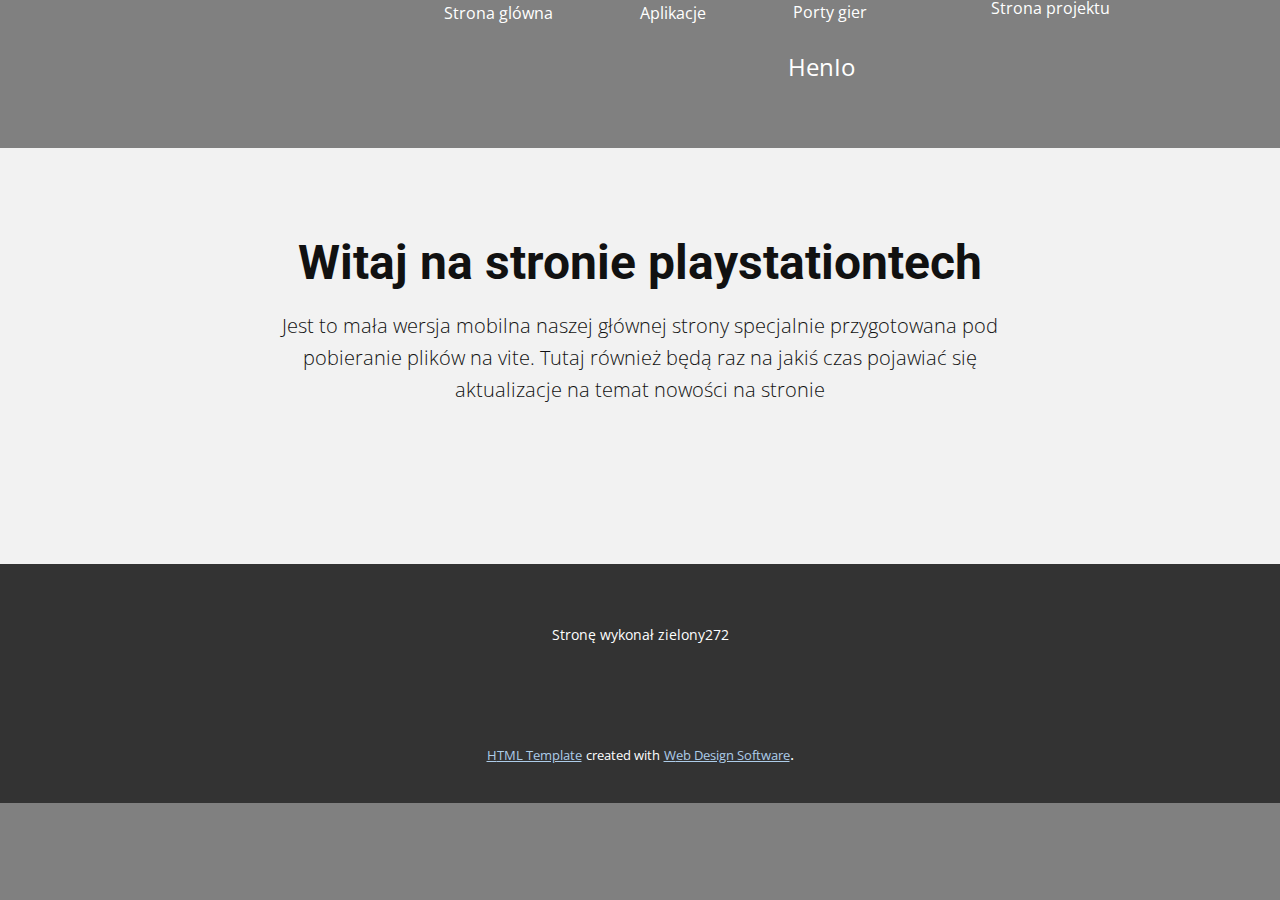
<file: index.html>
<!DOCTYPE html>
<html style="font-size: 16px;">
  <head>
    <meta name="viewport" content="width=device-width, initial-scale=1.0">
    <meta charset="utf-8">
    <meta name="keywords" content="Witaj na stronie playstationtech">
    <meta name="description" content="">
    <title>Strona Główna</title>
    <link rel="stylesheet" href="nicepage.css" media="screen">
<link rel="stylesheet" href="Strona-Główna.css" media="screen">
    <script class="u-script" type="text/javascript" src="jquery.js" defer=""></script>
    <script class="u-script" type="text/javascript" src="nicepage.js" defer=""></script>
    <meta name="generator" content="Nicepage 4.12.21, nicepage.com">
    <link id="u-theme-google-font" rel="stylesheet" href="https://fonts.googleapis.com/css?family=Roboto:100,100i,300,300i,400,400i,500,500i,700,700i,900,900i|Open+Sans:300,300i,400,400i,500,500i,600,600i,700,700i,800,800i">
    
    
    <script type="application/ld+json">{
		"@context": "http://schema.org",
		"@type": "Organization",
		"name": ""
}</script>
    <meta name="theme-color" content="#478ac9">
    <meta property="og:title" content="Strona Główna">
    <meta property="og:type" content="website">
  </head>
  <body data-home-page="Strona-Główna.html" data-home-page-title="Strona Główna" class="u-body u-grey-50 u-xl-mode"><header class="u-clearfix u-header u-valign-middle-lg u-valign-middle-xl u-header" id="sec-e09e"><a href="Porty-gier.html" data-page-id="592324724" class="u-border-1 u-border-active-palette-2-base u-border-hover-palette-1-base u-btn u-button-style u-none u-btn-1"> Porty gier<br>
      </a><a href="Aplikacje.html" data-page-id="1352027832" class="u-border-1 u-border-active-palette-2-base u-border-hover-palette-1-base u-btn u-button-style u-none u-btn-2">Aplikacje</a><a href="Strona-Główna.html" data-page-id="224868373" class="u-border-1 u-border-active-palette-2-base u-border-hover-palette-1-base u-btn u-button-style u-none u-btn-3">Strona glówna</a><a href="https://github.com/zielony272/Ps-Tech-Store/releases" class="u-border-1 u-border-active-palette-2-base u-border-hover-palette-1-base u-btn u-button-style u-none u-btn-4">Strona projektu<br>
      </a><a href="https://deploy.psp2.dev/" class="u-border-1 u-border-active-palette-2-base u-border-hover-palette-1-base u-btn u-button-style u-none u-btn-5"> HenIo<br>
      </a></header>
    <section class="u-align-center u-clearfix u-grey-5 u-section-1" id="sec-715d">
      <div class="u-clearfix u-sheet u-sheet-1">
        <h1 class="u-text u-text-default u-text-1">Witaj na stronie playstationtech</h1>
        <p class="u-text u-text-2">Jest to mała wersja mobilna naszej głównej strony specjalnie przygotowana pod pobieranie plików na vite. Tutaj również będą raz na jakiś czas pojawiać się aktualizacje na temat nowości na stronie</p>
      </div>
    </section>
    
    
    <footer class="u-align-center u-clearfix u-footer u-grey-80 u-footer" id="sec-7a46"><div class="u-clearfix u-sheet u-valign-middle-lg u-valign-middle-xl u-sheet-1">
        <p class="u-small-text u-text u-text-variant u-text-1">Stronę wykonał zielony272</p>
      </div></footer>
    <section class="u-backlink u-clearfix u-grey-80">
      <a class="u-link" href="https://nicepage.com/html-templates" target="_blank">
        <span>HTML Template</span>
      </a>
      <p class="u-text">
        <span>created with</span>
      </p>
      <a class="u-link" href="" target="_blank">
        <span>Web Design Software</span>
      </a>. 
    </section>
  </body>
</html>
</file>
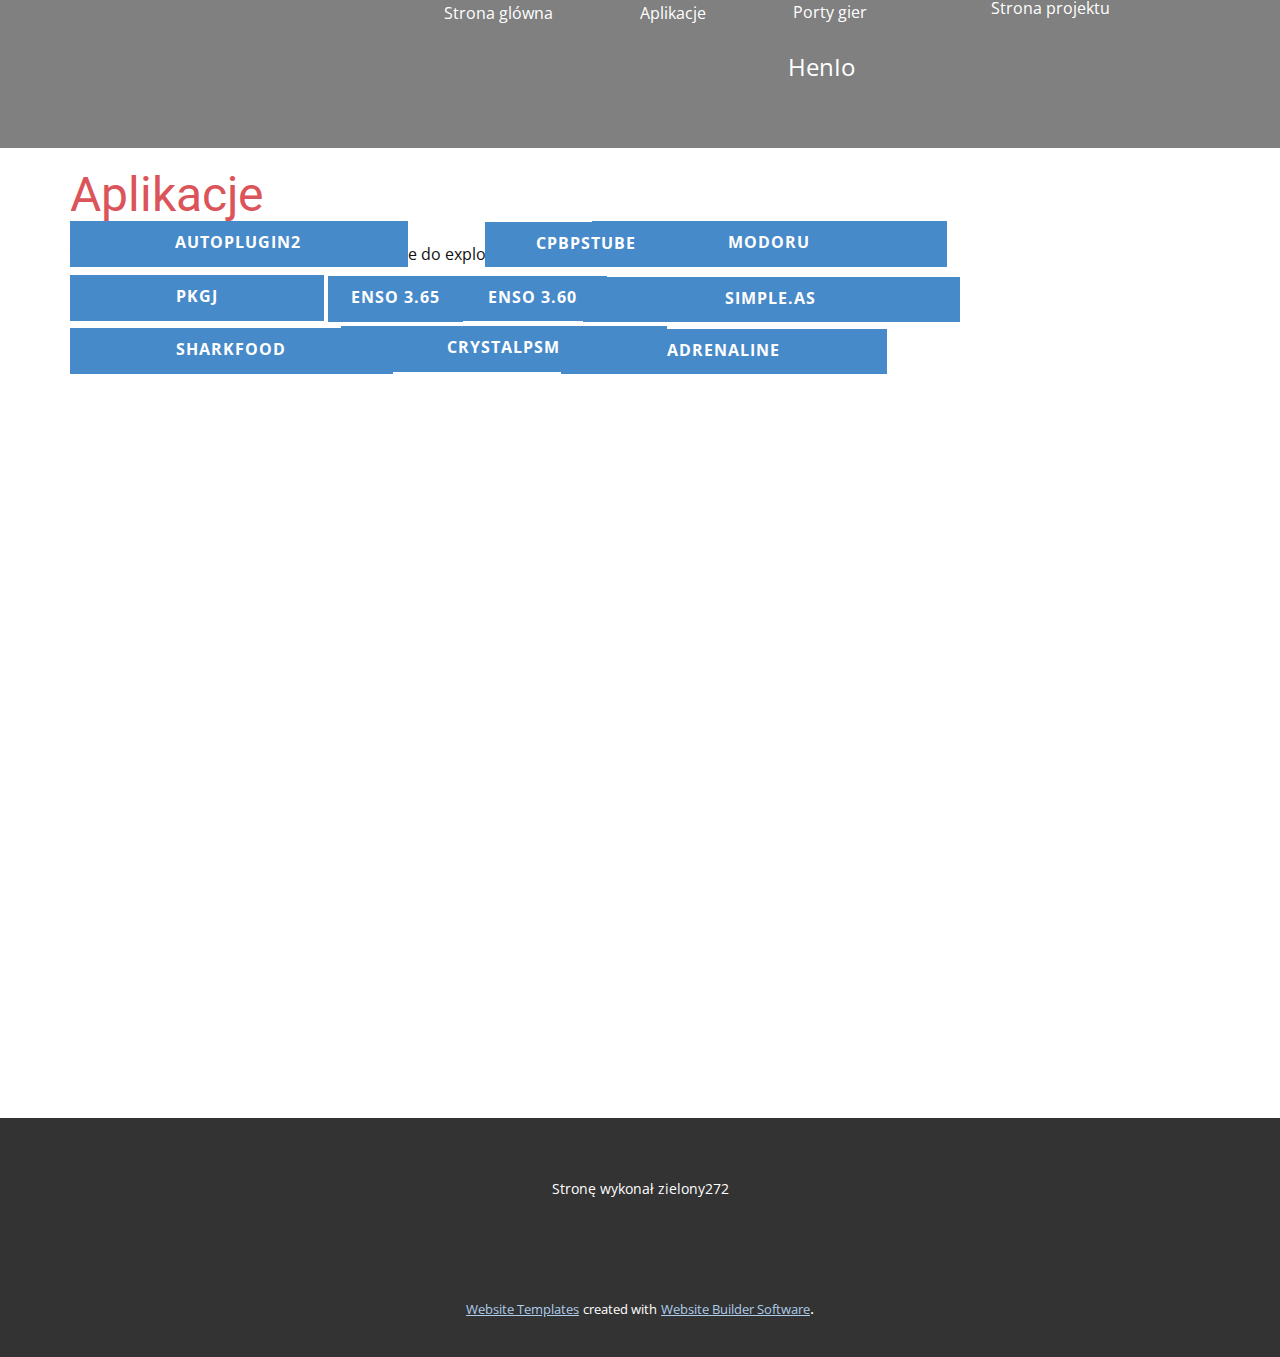
<file: Aplikacje.html>
<!DOCTYPE html>
<html style="font-size: 16px;">
  <head>
    <meta name="viewport" content="width=device-width, initial-scale=1.0">
    <meta charset="utf-8">
    <meta name="keywords" content="Aplikacje​">
    <meta name="description" content="">
    <title>Aplikacje</title>
    <link rel="stylesheet" href="nicepage.css" media="screen">
<link rel="stylesheet" href="Aplikacje.css" media="screen">
    <script class="u-script" type="text/javascript" src="jquery.js" defer=""></script>
    <script class="u-script" type="text/javascript" src="nicepage.js" defer=""></script>
    <meta name="generator" content="Nicepage 4.12.21, nicepage.com">
    <link id="u-theme-google-font" rel="stylesheet" href="https://fonts.googleapis.com/css?family=Roboto:100,100i,300,300i,400,400i,500,500i,700,700i,900,900i|Open+Sans:300,300i,400,400i,500,500i,600,600i,700,700i,800,800i">
    
    
    <script type="application/ld+json">{
		"@context": "http://schema.org",
		"@type": "Organization",
		"name": ""
}</script>
    <meta name="theme-color" content="#478ac9">
    <meta property="og:title" content="Aplikacje">
    <meta property="og:type" content="website">
  </head>
  <body class="u-body u-grey-50 u-xl-mode"><header class="u-clearfix u-header u-valign-middle-lg u-valign-middle-xl u-header" id="sec-e09e"><a href="Porty-gier.html" data-page-id="592324724" class="u-border-1 u-border-active-palette-2-base u-border-hover-palette-1-base u-btn u-button-style u-none u-btn-1"> Porty gier<br>
      </a><a href="Aplikacje.html" data-page-id="1352027832" class="u-border-1 u-border-active-palette-2-base u-border-hover-palette-1-base u-btn u-button-style u-none u-btn-2">Aplikacje</a><a href="Strona-Główna.html" data-page-id="224868373" class="u-border-1 u-border-active-palette-2-base u-border-hover-palette-1-base u-btn u-button-style u-none u-btn-3">Strona glówna</a><a href="https://github.com/zielony272/Ps-Tech-Store/releases" class="u-border-1 u-border-active-palette-2-base u-border-hover-palette-1-base u-btn u-button-style u-none u-btn-4">Strona projektu<br>
      </a><a href="https://deploy.psp2.dev/" class="u-border-1 u-border-active-palette-2-base u-border-hover-palette-1-base u-btn u-button-style u-none u-btn-5"> HenIo<br>
      </a></header>
    <section class="u-clearfix u-white u-section-1" id="sec-464b">
      <div class="u-clearfix u-sheet u-sheet-1">
        <h1 class="u-text u-text-default u-text-palette-2-base u-text-1">Aplikacje </h1>
        <p class="u-text u-text-default u-text-2">Tutaj znajdziesz wszystkie niezbędne aplikacje do exploitowania vity.</p>
        <a href="https://github.com/zielony272/opliki/blob/main/modoru.vpk?raw=true" class="u-btn u-button-style u-hover-palette-1-dark-1 u-palette-1-base u-btn-1">Modoru</a>
        <a href="https://github.com/zielony272/opliki/blob/main/youtube.vpk?raw=true" class="u-btn u-button-style u-hover-palette-1-dark-1 u-palette-1-base u-btn-2">cpbpstube</a>
        <a href="https://github.com/zielony272/opliki/blob/main/AutoPlugin2.vpk?raw=true" class="u-btn u-button-style u-hover-palette-1-dark-1 u-palette-1-base u-btn-3">Autoplugin2</a>
        <a href="https://github.com/zielony272/opliki/blob/main/pkgj055.vpk?raw=true" class="u-btn u-button-style u-hover-palette-1-dark-1 u-palette-1-base u-btn-4">pkgj</a>
        <a href="https://github.com/zielony272/opliki/blob/main/enso360.vpk?raw=true" class="u-btn u-button-style u-hover-palette-1-dark-1 u-palette-1-base u-btn-5">enso 3.60</a>
        <a href="https://github.com/zielony272/opliki/blob/main/enso365.vpk?raw=true" class="u-btn u-button-style u-hover-palette-1-dark-1 u-palette-1-base u-btn-6">enso 3.65</a>
        <a href="https://github.com/zielony272/opliki/blob/main/SAS.vpk?raw=true" class="u-btn u-button-style u-hover-palette-1-dark-1 u-palette-1-base u-btn-7">simple.as</a>
        <a href="https://github.com/zielony272/opliki/blob/main/CrystalPSM.vpk?raw=true" class="u-btn u-button-style u-hover-palette-1-dark-1 u-palette-1-base u-btn-8">crystalpsm</a>
        <a href="https://github.com/zielony272/opliki/blob/main/ShaRKF00D.vpk?raw=true" class="u-btn u-button-style u-hover-palette-1-dark-1 u-palette-1-base u-btn-9">sharkfood</a>
        <a href="https://github.com/zielony272/opliki/blob/main/Adrenaline.vpk?raw=true" class="u-btn u-button-style u-hover-palette-1-dark-1 u-palette-1-base u-btn-10">adrenaline</a>
      </div>
    </section>
    
    
    <footer class="u-align-center u-clearfix u-footer u-grey-80 u-footer" id="sec-7a46"><div class="u-clearfix u-sheet u-valign-middle-lg u-valign-middle-xl u-sheet-1">
        <p class="u-small-text u-text u-text-variant u-text-1">Stronę wykonał zielony272</p>
      </div></footer>
    <section class="u-backlink u-clearfix u-grey-80">
      <a class="u-link" href="https://nicepage.com/website-templates" target="_blank">
        <span>Website Templates</span>
      </a>
      <p class="u-text">
        <span>created with</span>
      </p>
      <a class="u-link" href="" target="_blank">
        <span>Website Builder Software</span>
      </a>. 
    </section>
  </body>
</html>
</file>
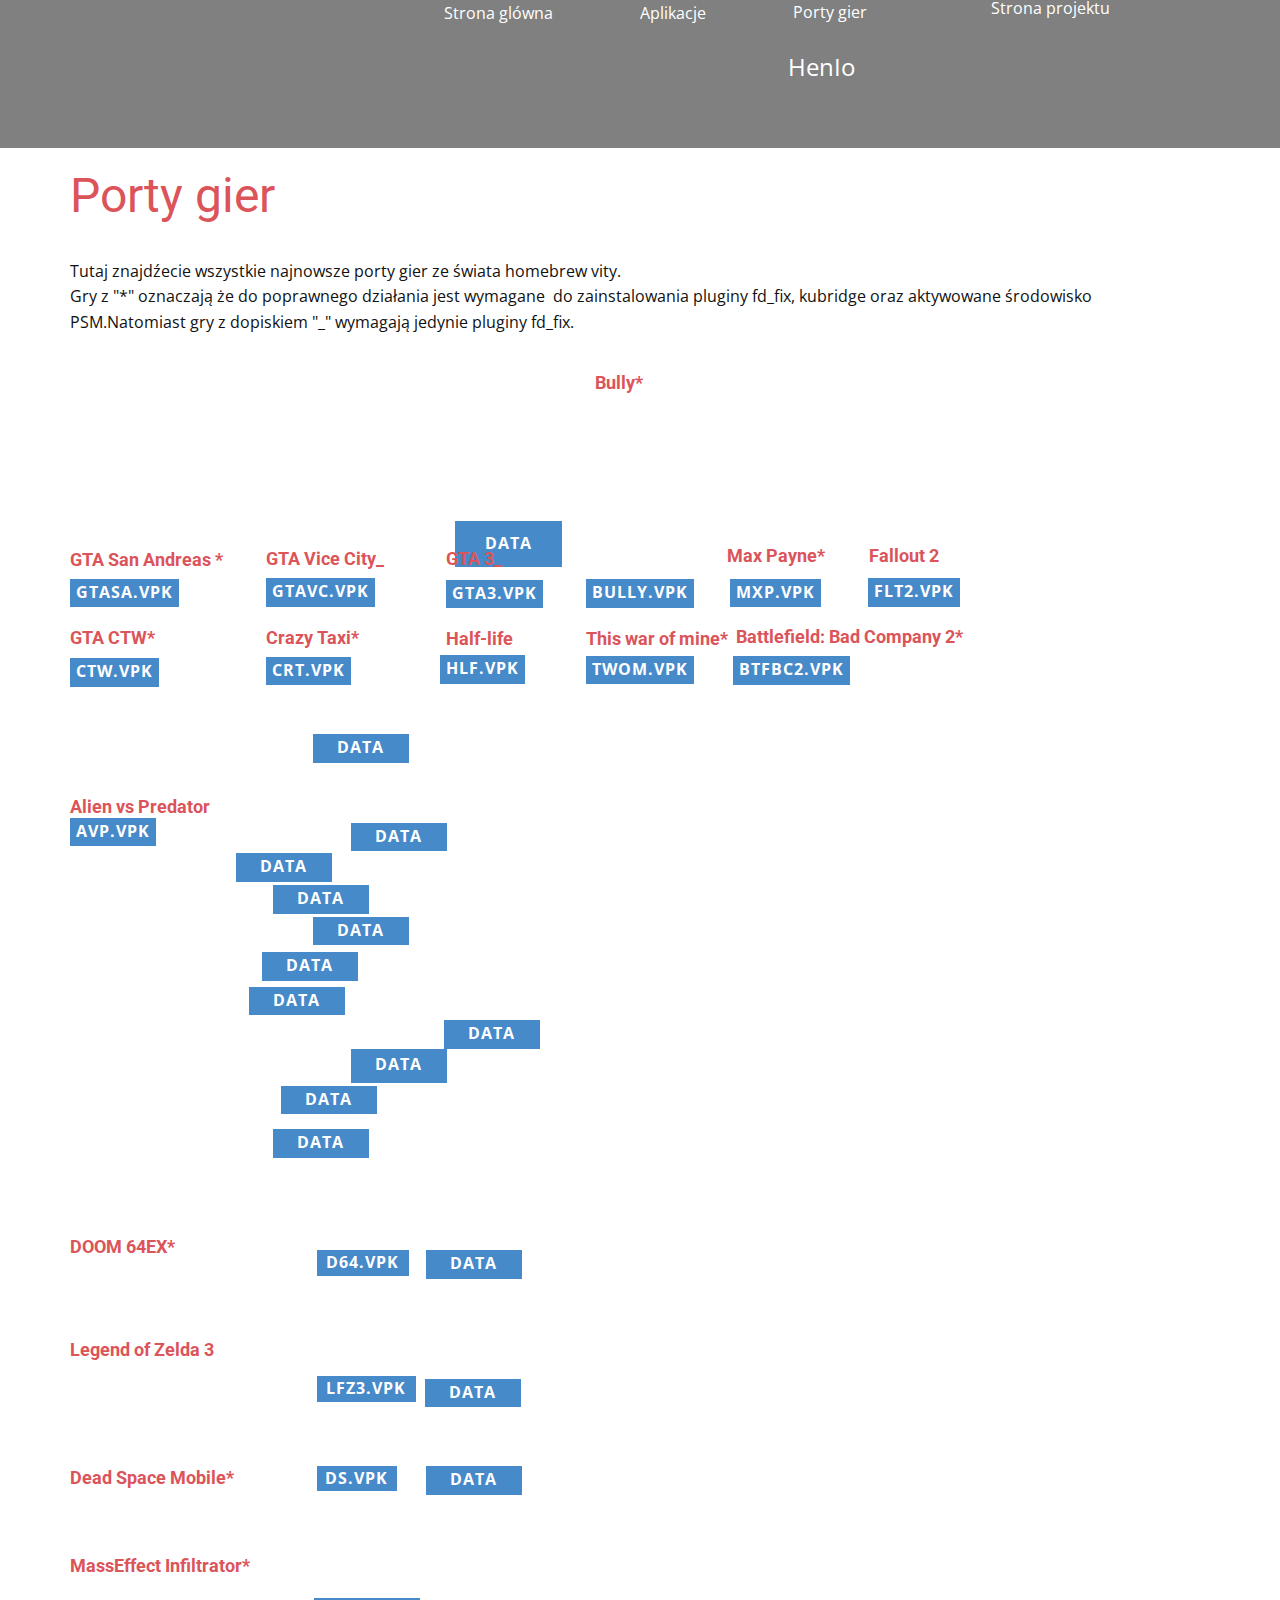
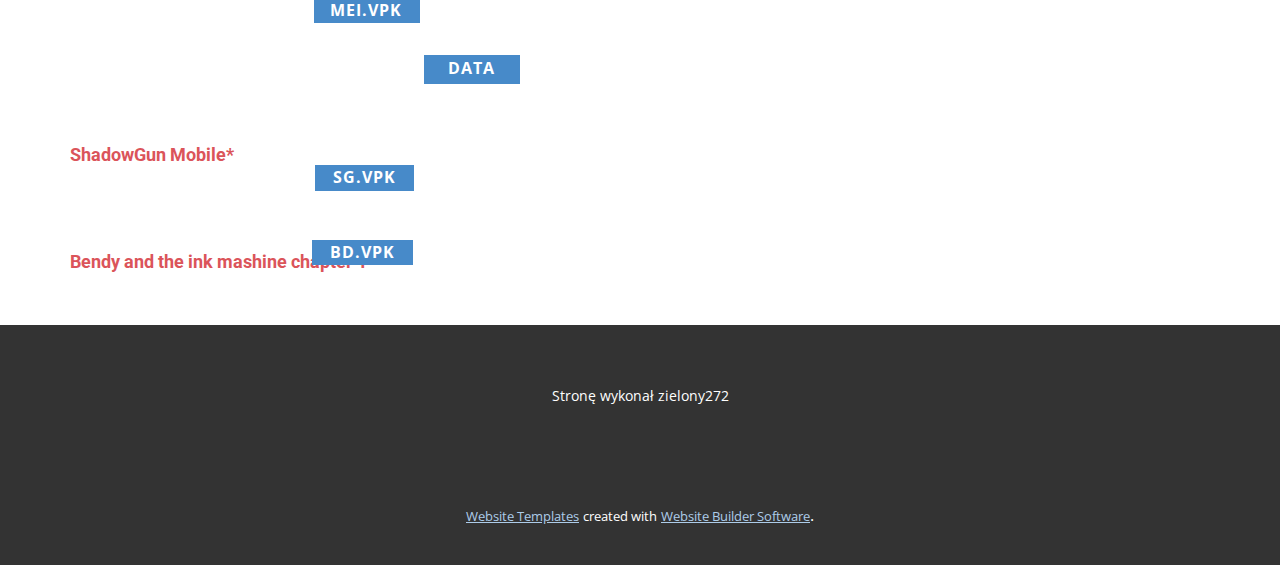
<file: Porty-gier.html>
<!DOCTYPE html>
<html style="font-size: 16px;">
  <head>
    <meta name="viewport" content="width=device-width, initial-scale=1.0">
    <meta charset="utf-8">
    <meta name="keywords" content="Porty gier">
    <meta name="description" content="">
    <title>Porty gier</title>
    <link rel="stylesheet" href="nicepage.css" media="screen">
<link rel="stylesheet" href="Porty-gier.css" media="screen">
    <script class="u-script" type="text/javascript" src="jquery.js" defer=""></script>
    <script class="u-script" type="text/javascript" src="nicepage.js" defer=""></script>
    <meta name="generator" content="Nicepage 4.12.21, nicepage.com">
    <link id="u-theme-google-font" rel="stylesheet" href="https://fonts.googleapis.com/css?family=Roboto:100,100i,300,300i,400,400i,500,500i,700,700i,900,900i|Open+Sans:300,300i,400,400i,500,500i,600,600i,700,700i,800,800i">
    
    
    <script type="application/ld+json">{
		"@context": "http://schema.org",
		"@type": "Organization",
		"name": ""
}</script>
    <meta name="theme-color" content="#478ac9">
    <meta property="og:title" content="Porty gier">
    <meta property="og:type" content="website">
  </head>
  <body class="u-body u-grey-50 u-xl-mode"><header class="u-clearfix u-header u-valign-middle-lg u-valign-middle-xl u-header" id="sec-e09e"><a href="Porty-gier.html" data-page-id="592324724" class="u-border-1 u-border-active-palette-2-base u-border-hover-palette-1-base u-btn u-button-style u-none u-btn-1"> Porty gier<br>
      </a><a href="Aplikacje.html" data-page-id="1352027832" class="u-border-1 u-border-active-palette-2-base u-border-hover-palette-1-base u-btn u-button-style u-none u-btn-2">Aplikacje</a><a href="Strona-Główna.html" data-page-id="224868373" class="u-border-1 u-border-active-palette-2-base u-border-hover-palette-1-base u-btn u-button-style u-none u-btn-3">Strona glówna</a><a href="https://github.com/zielony272/Ps-Tech-Store/releases" class="u-border-1 u-border-active-palette-2-base u-border-hover-palette-1-base u-btn u-button-style u-none u-btn-4">Strona projektu<br>
      </a><a href="https://deploy.psp2.dev/" class="u-border-1 u-border-active-palette-2-base u-border-hover-palette-1-base u-btn u-button-style u-none u-btn-5"> HenIo<br>
      </a></header>
    <section class="u-clearfix u-white u-section-1" id="sec-eb01">
      <div class="u-clearfix u-sheet u-sheet-1">
        <h1 class="u-text u-text-default u-text-palette-2-base u-text-1">Porty gier</h1>
        <p class="u-text u-text-default u-text-2">Tutaj znajdźecie wszystkie najnowsze porty gier ze świata homebrew vity.<br>Gry z "*" oznaczają że do poprawnego działania jest wymagane&nbsp; do zainstalowania pluginy fd_fix, kubridge oraz aktywowane środowisko PSM.Natomiast gry z dopiskiem "_" wymagają jedynie pluginy fd_fix.
        </p>
        <h6 class="u-text u-text-default-lg u-text-default-xl u-text-palette-2-base u-text-3">Bully*</h6>
        <a href="https://github.com/zielony272/opliki/releases/download/gtavc/Bully.zip" class="u-btn u-button-style u-hover-palette-1-dark-1 u-palette-1-base u-btn-1">data</a>
        <h6 class="u-text u-text-default-xl u-text-palette-2-base u-text-4">Fallout 2</h6>
        <h6 class="u-text u-text-default-xl u-text-palette-2-base u-text-5">Max Payne*</h6>
        <h6 class="u-text u-text-default u-text-palette-2-base u-text-6"> GTA 3_&nbsp;</h6>
        <h6 class="u-text u-text-default u-text-palette-2-base u-text-7"> GTA Vice City_&nbsp;</h6>
        <h6 class="u-text u-text-default u-text-palette-2-base u-text-8">GTA San Andreas *&nbsp;</h6>
        <a href="https://github.com/zielony272/opliki/blob/main/MaxPayne.vpk?raw=true" class="u-btn u-button-style u-hover-palette-1-dark-1 u-palette-1-base u-btn-2">mxp.vpk</a>
        <a href="https://github.com/zielony272/opliki/blob/main/GTAVC.vpk?raw=true" class="u-btn u-button-style u-hover-palette-1-dark-1 u-palette-1-base u-btn-3"> gtaVC.vpk</a>
        <a href="https://github.com/zielony272/opliki/blob/main/GTASA.vpk?raw=true" class="u-btn u-button-style u-hover-palette-1-dark-1 u-palette-1-base u-btn-4"> gtasa.vpk</a>
        <a href="https://github.com/zielony272/opliki/blob/main/Bully.vpk?raw=true" class="u-btn u-button-style u-hover-palette-1-dark-1 u-palette-1-base u-btn-5">bully.vpk</a>
        <a href="https://github.com/zielony272/opliki/blob/main/GTA3.v1.4.vpk?raw=true" class="u-btn u-button-style u-hover-palette-1-dark-1 u-palette-1-base u-btn-6"> gta3.vpk</a>
        <a href="https://github.com/zielony272/opliki/blob/main/fallout2-ce_v1.2_Oryginal.vpk?raw=true" class="u-btn u-button-style u-hover-palette-1-dark-1 u-palette-1-base u-btn-7">flt2.vpk</a>
        <h6 class="u-text u-text-default u-text-palette-2-base u-text-9"> Battlefield: Bad Company 2*</h6>
        <h6 class="u-text u-text-default u-text-palette-2-base u-text-10">Crazy Taxi*</h6>
        <h6 class="u-text u-text-default u-text-palette-2-base u-text-11">GTA CTW*</h6>
        <h6 class="u-text u-text-default u-text-palette-2-base u-text-12">Half-life</h6>
        <h6 class="u-text u-text-default u-text-palette-2-base u-text-13">This war of mine*</h6>
        <a href="https://github.com/zielony272/opliki/blob/main/vitaXash3D.vpk?raw=true" class="u-btn u-button-style u-hover-palette-1-dark-1 u-palette-1-base u-btn-8">hlf.vpk</a>
        <a href="https://github.com/zielony272/opliki/blob/main/TWOM.vpk?raw=true" class="u-btn u-button-style u-hover-palette-1-dark-1 u-palette-1-base u-btn-9">twom.vpk</a>
        <a href="https://github.com/zielony272/opliki/blob/main/BC2.vpk?raw=true" class="u-btn u-button-style u-hover-palette-1-dark-1 u-palette-1-base u-btn-10">btfbc2.vpk</a>
        <a href="https://github.com/zielony272/opliki/blob/main/crazytaxi.vpk?raw=true" class="u-btn u-button-style u-hover-palette-1-dark-1 u-palette-1-base u-btn-11"> CRt.vpk</a>
        <a href="https://github.com/zielony272/opliki/blob/main/GTACTW.vpk?raw=true" class="u-btn u-button-style u-hover-palette-1-dark-1 u-palette-1-base u-btn-12">ctw.vpk</a>
        <h6 class="u-text u-text-palette-2-base u-text-14">Alien vs Predator</h6>
        <a href="https://github.com/zielony272/opliki/blob/main/avp.vpk?raw=true" class="u-btn u-button-style u-hover-palette-1-dark-1 u-palette-1-base u-btn-13">AVp.vpk</a>
        <a href="https://github.com/zielony272/opliki/releases/download/gtavc/gtavc.zip" class="u-btn u-button-style u-hover-palette-1-dark-1 u-palette-1-base u-btn-14">data</a>
        <a href="https://github.com/zielony272/opliki/releases/download/gtavc/gtasa.zip" class="u-btn u-button-style u-hover-palette-1-dark-1 u-palette-1-base u-btn-15">data</a>
        <a href="https://github.com/zielony272/opliki/releases/download/gtavc/xash3d.zip" class="u-btn u-button-style u-hover-palette-1-dark-1 u-palette-1-base u-btn-16">data</a>
        <a href="https://github.com/zielony272/opliki/releases/download/gtavc/AvP.zip" class="u-btn u-button-style u-hover-palette-1-dark-1 u-palette-1-base u-btn-17">data</a>
        <a href="https://github.com/zielony272/opliki/releases/download/gtavc/maxpayne.zip" class="u-btn u-button-style u-hover-palette-1-dark-1 u-palette-1-base u-btn-18">data</a>
        <a href="https://github.com/zielony272/opliki/releases/download/gtavc/crazytaxi.zip" class="u-btn u-button-style u-hover-palette-1-dark-1 u-palette-1-base u-btn-19">data</a>
        <a href="https://github.com/zielony272/opliki/releases/download/gtavc/gtactw.zip" class="u-btn u-button-style u-hover-palette-1-dark-1 u-palette-1-base u-btn-20">data</a>
        <a href="https://github.com/zielony272/opliki/releases/download/gtavc/bc2.zip" class="u-btn u-button-style u-hover-palette-1-dark-1 u-palette-1-base u-btn-21">data</a>
        <a href="https://github.com/zielony272/opliki/releases/download/gtavc/Fallout2.zip" class="u-btn u-button-style u-hover-palette-1-dark-1 u-palette-1-base u-btn-22">data</a>
        <a href="https://github.com/zielony272/opliki/releases/download/gtavc/twom.zip" class="u-btn u-button-style u-hover-palette-1-dark-1 u-palette-1-base u-btn-23">data</a>
        <a href="https://github.com/zielony272/opliki/releases/download/gtavc/gta3.zip" class="u-btn u-button-style u-hover-palette-1-dark-1 u-palette-1-base u-btn-24">data</a>
        <h6 class="u-text u-text-palette-2-base u-text-15">DOOM 64EX*</h6>
        <a href="https://github.com/zielony272/opliki/blob/main/Doom64EX.vpk?raw=true" class="u-btn u-button-style u-hover-palette-1-dark-1 u-palette-1-base u-btn-25">d64.vpk</a>
        <a href="https://github.com/zielony272/opliki/releases/download/gtavc/Doom64EX.zip" class="u-btn u-button-style u-hover-palette-1-dark-1 u-palette-1-base u-btn-26">data</a>
        <h6 class="u-text u-text-palette-2-base u-text-16">Legend of Zelda 3</h6>
        <a href="https://github.com/zielony272/opliki/blob/main/Doom64EX.vpk?raw=true" class="u-btn u-button-style u-hover-palette-1-dark-1 u-palette-1-base u-btn-27">lfz3.vpk</a>
        <a href="https://github.com/zielony272/opliki/releases/download/gtavc/zelda3.zip" class="u-btn u-button-style u-hover-palette-1-dark-1 u-palette-1-base u-btn-28">data</a>
        <h6 class="u-text u-text-palette-2-base u-text-17">Dead Space Mobile*</h6>
        <a href="https://github.com/zielony272/opliki/blob/main/DeadSpace.vpk?raw=true" class="u-btn u-button-style u-hover-palette-1-dark-1 u-palette-1-base u-btn-29">ds.vpk</a>
        <a href="https://github.com/zielony272/opliki/releases/download/gtavc/deadspace.zip" class="u-btn u-button-style u-hover-palette-1-dark-1 u-palette-1-base u-btn-30">data</a>
        <h6 class="u-text u-text-palette-2-base u-text-18">MassEffect Infiltrator*</h6>
        <a href="https://github.com/zielony272/opliki/blob/main/MassEffectInfiltrator.vpk?raw=true" class="u-btn u-button-style u-hover-palette-1-dark-1 u-palette-1-base u-btn-31">MeI.VPk</a>
        <a href="https://github.com/zielony272/opliki/releases/download/gtavc/masseffect.zip" class="u-btn u-button-style u-hover-palette-1-dark-1 u-palette-1-base u-btn-32">data</a>
        <h6 class="u-text u-text-palette-2-base u-text-19">ShadowGun Mobile*</h6>
        <a href="https://github.com/zielony272/opliki/releases/download/gtavc/shadowgun.vpk" class="u-btn u-button-style u-hover-palette-1-dark-1 u-palette-1-base u-btn-33">sg.VPk</a>
        <h6 class="u-text u-text-palette-2-base u-text-20">Bendy and the ink mashine chapter 1*</h6>
        <a href="https://drive.google.com/u/1/uc?id=1w-_fIPRz54ZiFHJIbm-tKCIZ-OtTR-Uh&amp;export=download&amp;confirm=t&amp;uuid=eb1edc9d-2c4b-47ed-a62a-036643ecedfc&amp;at=AHV7M3cFpcfwUqgrMi3p5rM41Gyn:1670774929282" class="u-btn u-button-style u-hover-palette-1-dark-1 u-palette-1-base u-btn-34">bd.VPk</a>
      </div>
    </section>
    
    
    <footer class="u-align-center u-clearfix u-footer u-grey-80 u-footer" id="sec-7a46"><div class="u-clearfix u-sheet u-valign-middle-lg u-valign-middle-xl u-sheet-1">
        <p class="u-small-text u-text u-text-variant u-text-1">Stronę wykonał zielony272</p>
      </div></footer>
    <section class="u-backlink u-clearfix u-grey-80">
      <a class="u-link" href="https://nicepage.com/website-templates" target="_blank">
        <span>Website Templates</span>
      </a>
      <p class="u-text">
        <span>created with</span>
      </p>
      <a class="u-link" href="" target="_blank">
        <span>Website Builder Software</span>
      </a>. 
    </section>
  </body>
</html>
</file>
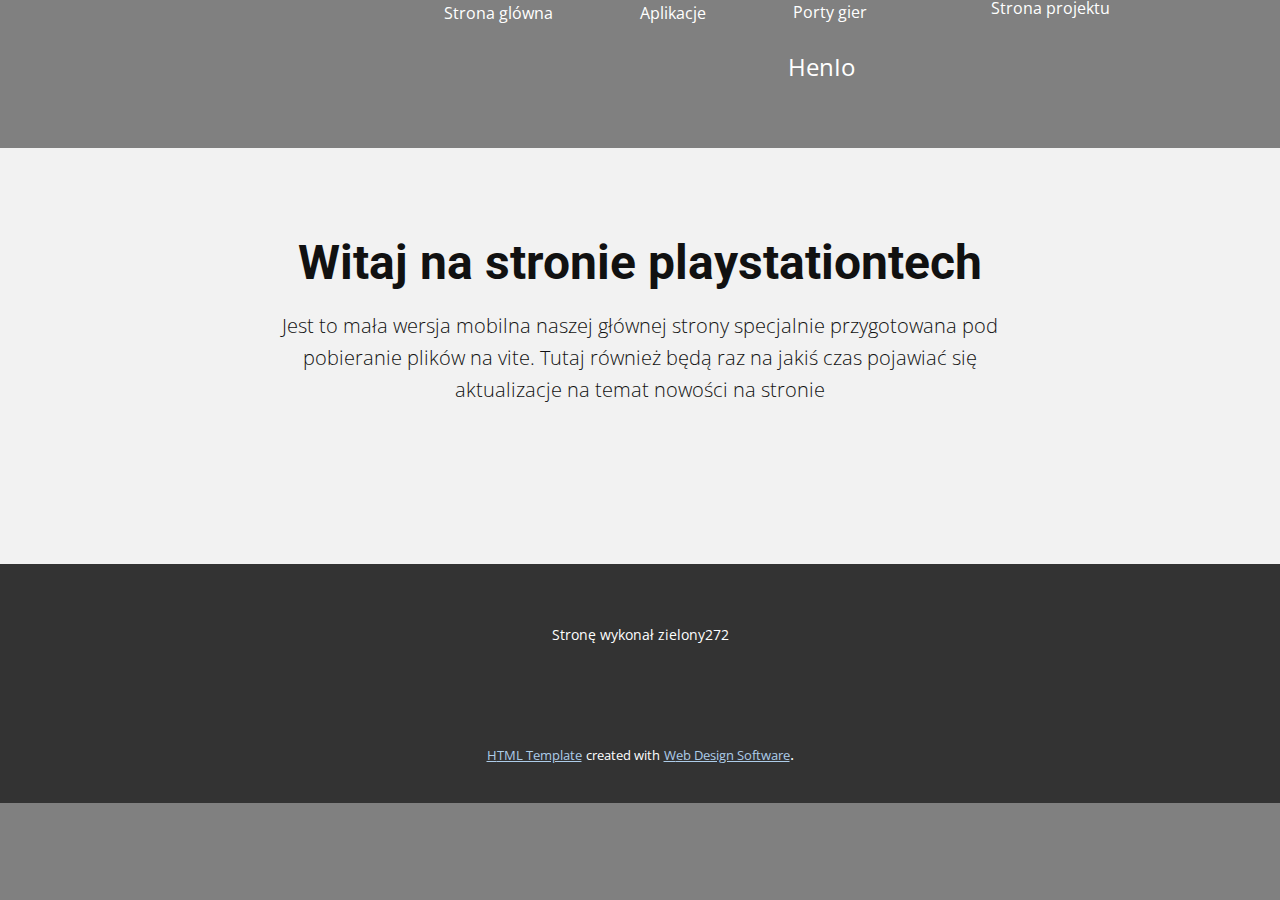
<file: Strona-Główna.html>
<!DOCTYPE html>
<html style="font-size: 16px;">
  <head>
    <meta name="viewport" content="width=device-width, initial-scale=1.0">
    <meta charset="utf-8">
    <meta name="keywords" content="Witaj na stronie playstationtech">
    <meta name="description" content="">
    <title>Strona Główna</title>
    <link rel="stylesheet" href="nicepage.css" media="screen">
<link rel="stylesheet" href="Strona-Główna.css" media="screen">
    <script class="u-script" type="text/javascript" src="jquery.js" defer=""></script>
    <script class="u-script" type="text/javascript" src="nicepage.js" defer=""></script>
    <meta name="generator" content="Nicepage 4.12.21, nicepage.com">
    <link id="u-theme-google-font" rel="stylesheet" href="https://fonts.googleapis.com/css?family=Roboto:100,100i,300,300i,400,400i,500,500i,700,700i,900,900i|Open+Sans:300,300i,400,400i,500,500i,600,600i,700,700i,800,800i">
    
    
    <script type="application/ld+json">{
		"@context": "http://schema.org",
		"@type": "Organization",
		"name": ""
}</script>
    <meta name="theme-color" content="#478ac9">
    <meta property="og:title" content="Strona Główna">
    <meta property="og:type" content="website">
  </head>
  <body class="u-body u-grey-50 u-xl-mode"><header class="u-clearfix u-header u-valign-middle-lg u-valign-middle-xl u-header" id="sec-e09e"><a href="Porty-gier.html" data-page-id="592324724" class="u-border-1 u-border-active-palette-2-base u-border-hover-palette-1-base u-btn u-button-style u-none u-btn-1"> Porty gier<br>
      </a><a href="Aplikacje.html" data-page-id="1352027832" class="u-border-1 u-border-active-palette-2-base u-border-hover-palette-1-base u-btn u-button-style u-none u-btn-2">Aplikacje</a><a href="Strona-Główna.html" data-page-id="224868373" class="u-border-1 u-border-active-palette-2-base u-border-hover-palette-1-base u-btn u-button-style u-none u-btn-3">Strona glówna</a><a href="https://github.com/zielony272/Ps-Tech-Store/releases" class="u-border-1 u-border-active-palette-2-base u-border-hover-palette-1-base u-btn u-button-style u-none u-btn-4">Strona projektu<br>
      </a><a href="https://deploy.psp2.dev/" class="u-border-1 u-border-active-palette-2-base u-border-hover-palette-1-base u-btn u-button-style u-none u-btn-5"> HenIo<br>
      </a></header>
    <section class="u-align-center u-clearfix u-grey-5 u-section-1" id="sec-715d">
      <div class="u-clearfix u-sheet u-sheet-1">
        <h1 class="u-text u-text-default u-text-1">Witaj na stronie playstationtech</h1>
        <p class="u-text u-text-2">Jest to mała wersja mobilna naszej głównej strony specjalnie przygotowana pod pobieranie plików na vite. Tutaj również będą raz na jakiś czas pojawiać się aktualizacje na temat nowości na stronie</p>
      </div>
    </section>
    
    
    <footer class="u-align-center u-clearfix u-footer u-grey-80 u-footer" id="sec-7a46"><div class="u-clearfix u-sheet u-valign-middle-lg u-valign-middle-xl u-sheet-1">
        <p class="u-small-text u-text u-text-variant u-text-1">Stronę wykonał zielony272</p>
      </div></footer>
    <section class="u-backlink u-clearfix u-grey-80">
      <a class="u-link" href="https://nicepage.com/html-templates" target="_blank">
        <span>HTML Template</span>
      </a>
      <p class="u-text">
        <span>created with</span>
      </p>
      <a class="u-link" href="" target="_blank">
        <span>Web Design Software</span>
      </a>. 
    </section>
  </body>
</html>
</file>
